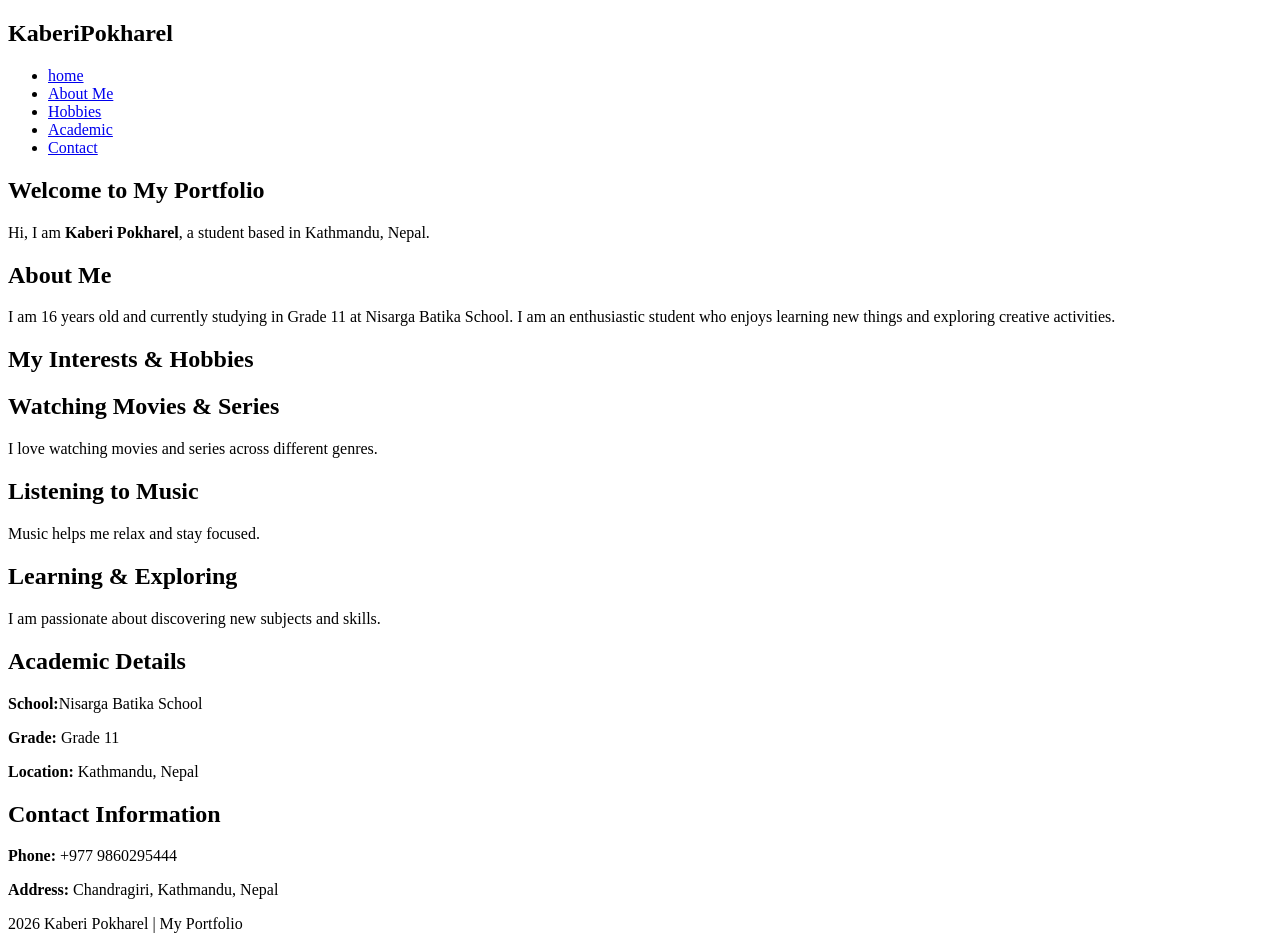
<file: index.html>
<!DOCTYPE html>
<html lang="en">
<head>
    <meta charset="UTF-8">
    <meta name="viewport" content="width=device-width, initial-scale=1.0">
    <title>KaberiPokharel - My Portfolio</title>
    <link rel="stylesheet" href="style.css kavs">
</head>
<body>
    <nav>
        <h2>KaberiPokharel</h2>
        <ul>
            <li><a href="#home">home</a></li>
            <li><a href="#about">About Me</a></li>
            <li><a href="#hobbies">Hobbies</a></li>
            <li><a href="#academic">Academic</a></li>
            <li><a href="#contact">Contact</a></li>
        </ul>

    </nav>
    <section id="home" class="home">
        <h1>Welcome to My Portfolio</h1>
        <p> Hi, I am <b>Kaberi Pokharel</b>, a student based in Kathmandu, Nepal.</p>

    </section>
    <section id="About">
        <h1>About Me</h1>
        <p>
            I am 16 years old and currently studying in Grade 11 at Nisarga Batika School. I am an enthusiastic student who enjoys learning new things and exploring creative activities.
        </p>

    </section>
<section id="Hobbies">
    <h1>My Interests & Hobbies</h1> 
    <div class="hobbies">
        <div class="card">
            <h2> Watching Movies & Series</h2>
            <p>
                 I love watching movies and series across different genres.
                </p>

        </div>
        <div class="card"> 
            <h2>Listening to Music</h2>
            <p> 
                Music helps me relax and stay focused.

            </p>

        </div>
        <div class="card">
            <h2>Learning & Exploring</h2>
            <p> 
               I am passionate about discovering new subjects and skills.
            </p>

        </div>
    </div>
</section>
<section id="academic">
    <h1>Academic Details</h1>
    <div class="academic-box">
        <p><b>School:</b>Nisarga Batika School</p>
        <p><b>Grade:</b> Grade 11</p>
        <p><b>Location:</b> Kathmandu, Nepal</p>
    </div>

</section>
<section id="contact">
    <h1>Contact Information</h1>
    <div class="contact-box">
        <p><b>Phone:</b> +977 9860295444</p>
        <p><b>Address:</b> Chandragiri, Kathmandu, Nepal</p>
    </div>
</section>
<footer>
    <p> 2026 Kaberi Pokharel | My Portfolio</p>
</footer>
    
</body>
</html>
</file>
